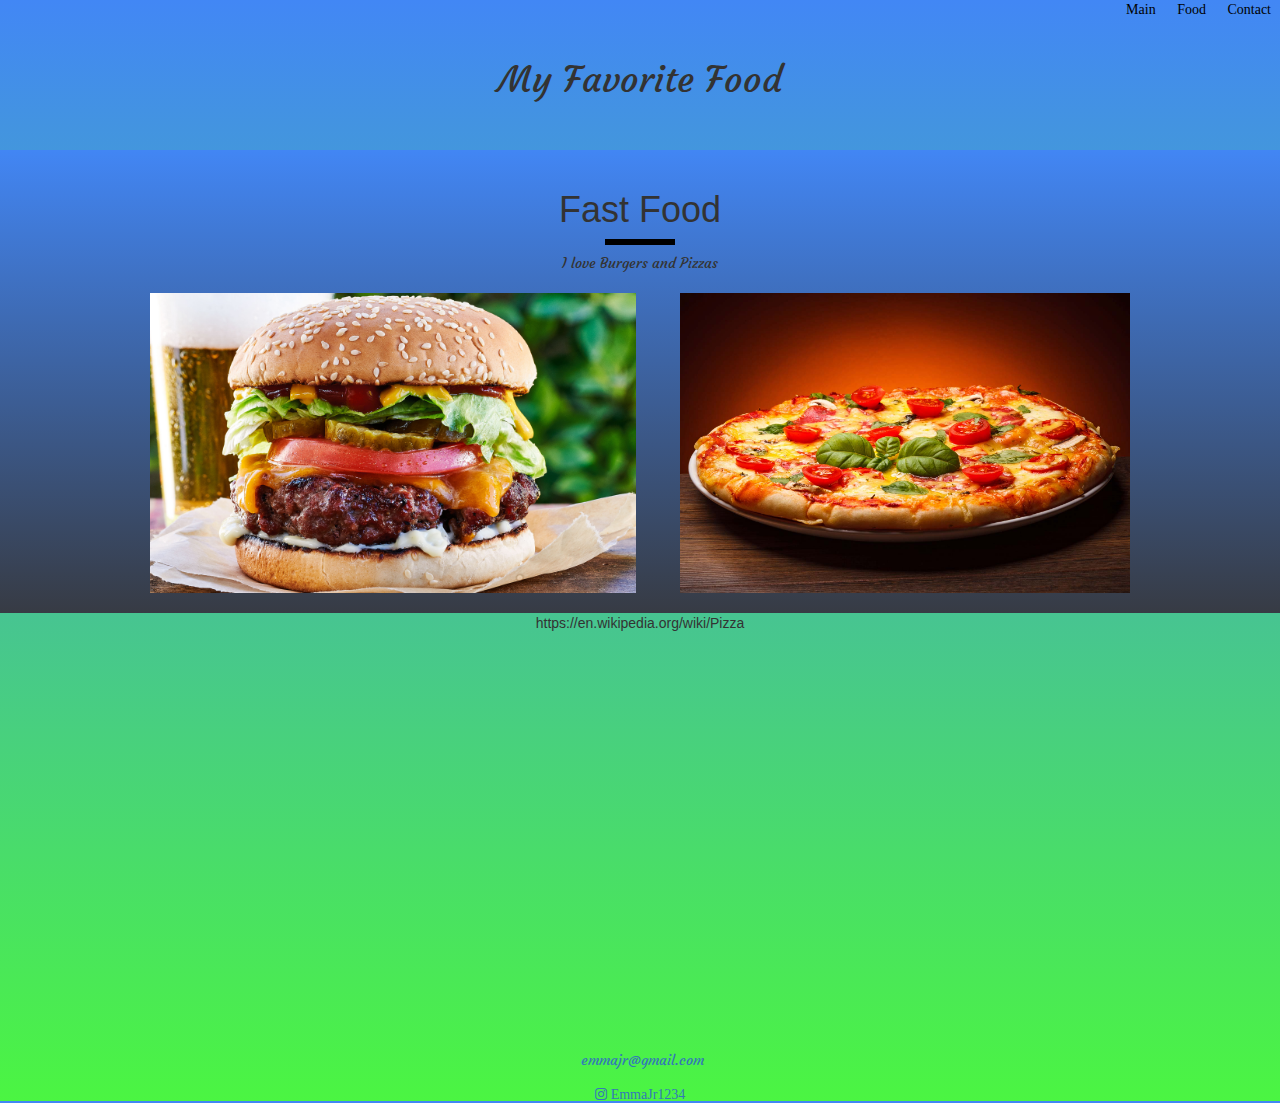
<file: Project 60/index.html>
<html>

<head>
    <title>My Portfolio</title>
    <link rel="stylesheet" href="style.css">
     <link href="https://fonts.googleapis.com/css2?family=Courgette&display=swap" rel="stylesheet">
     <meta name="viewport" content="width=device-width, initial-scale=1">

<link rel="stylesheet" href="https://maxcdn.bootstrapcdn.com/bootstrap/3.4.0/css/bootstrap.min.css">

<script src="https://ajax.googleapis.com/ajax/libs/jquery/3.4.1/jquery.min.js"></script>

<script src="https://maxcdn.bootstrapcdn.com/bootstrap/3.4.0/js/bootstrap.min.js"></script>
<link rel="stylesheet" href="https://cdnjs.cloudflare.com/ajax/libs/font-awesome/4.7.0/css/font-awesome.min.css">
</head>

<body>
    <ul class="menu">
        
        <li class="link"><a href="#Favorite_food">Main</a></li>
        <li class="link"><a href="#fastfood">Food</a></li>
        <li class="link"><a href="#Contact">Contact</a></li>
        
    </ul>

<section id="Favorite_food">

    
    
    <h1> <span id="myname">My Favorite Food </span></h1>
   
    </section>
    
    
  
    
    <section id="foodfood" class='food'>
        <h1> Fast Food</h1>
        
        <div class="line"></div><div id="myname" >
        I love Burgers and Pizzas</div>
       
      <div>  
      <span>   
               <a href=" https://en.wikipedia.org/wiki/Burger" target="_blank">
                    <img id="picture" src="burger.jpg"> </a> </span>
               <span>  
         
               <a href="https://en.wikipedia.org/wiki/Pizza" target="_blank">
                <img id="picture" src="pizza.jpg"> </a> </span>
    </div>    
    </section>https://en.wikipedia.org/wiki/Pizza
    <section id="Contact">

        <iframe src="https://www.google.com/maps/embed?pb=!1m14!1m8!1m3!1d15078.353856082635!2d72.8906491!3d19.1257017!3m2!1i1024!2i768!4f13.1!3m3!1m2!1s0x0%3A0xacf72f56793d190a!2sWHITEHAT%20EDUCATION%20TECHNOLOGY%20PVT%20LTD!5e0!3m2!1sen!2sin!4v1573468987088!5m2!1sen!2sin" height="400" width="800" frameborder="0" allowfullscreen=""></iframe>

        <div class="contact_1">

           <a href="mailto:pratikshagajraj@gmail.com?Subject=Hello" id="myname">
            <br>
               <i class="fa fa envelope">&nbsp;<span id="myname">emmajr@gmail.com</span></i>
               
            </a> 
           
           <br><br>
                <a href="#" id="myname"> 
               
               <i class="fa fa-instagram" >&nbsp;<span >EmmaJr1234</span></i>
            </a> 

        </div>
        

    </section>
    
    
    
    </body></html>
</file>
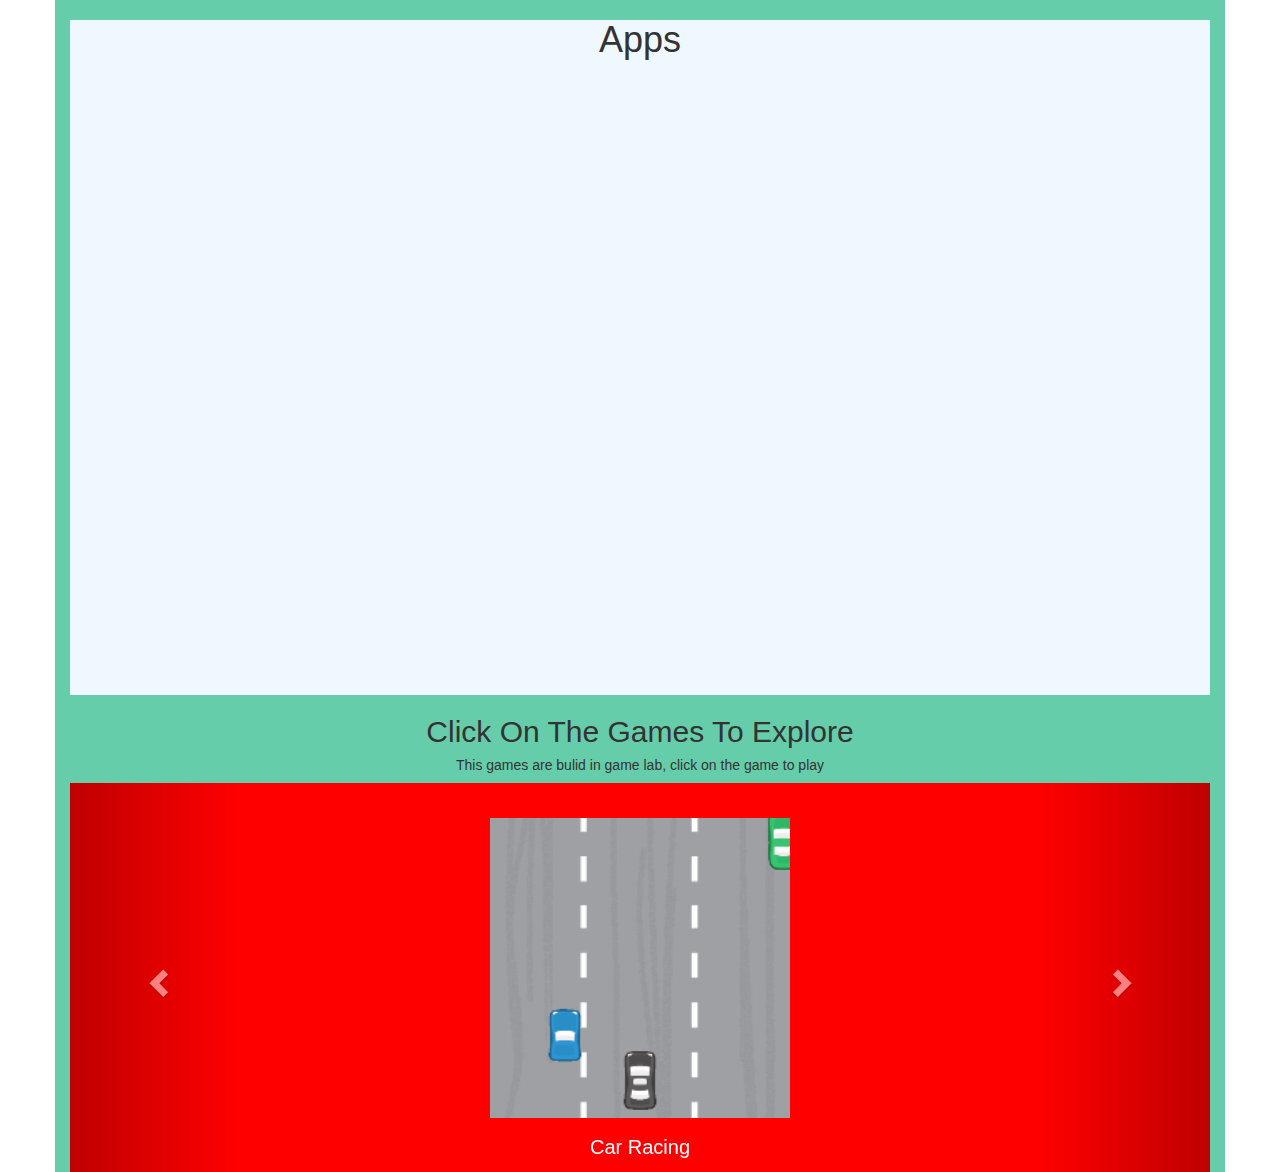
<file: Project62/index.html>
<!DOCTYPE html>
<html lang="en">

<head>
    <title>Bootstrap Example</title>
    <meta charset="utf-8">
    <link rel="stylesheet" type="text/css" href="style.css">
    <link rel="stylesheet" href="https://maxcdn.bootstrapcdn.com/bootstrap/3.4.0/css/bootstrap.min.css">
    <script src="https://ajax.googleapis.com/ajax/libs/jquery/3.4.1/jquery.min.js"></script>
    <script src="https://maxcdn.bootstrapcdn.com/bootstrap/3.4.0/js/bootstrap.min.js"></script>
</head>

<body>

    <div class="container">

        <section id="app">
            <h1>Apps</h1>
            <div class="line"></div>
            <iframe width="400" height="620" style="border: 0px;" src="https://studio.code.org/projects/applab/TnYBodnn3x0rNhYb4J9J-hZPjzgOqIRDG7vkSP2WJCI/embed"></iframe>
            <iframe width="400" height="620" style="border: 0px;" src="https://studio.code.org/projects/applab/bpWFoLtwz3JGl9i2jM7xajXQLN8pCbMEekad-4FAscI/embed"></iframe>
        </section>



        <h2>Click On The Games To Explore</h2>

        <h5>This games are bulid in game lab, click on the game to play</h5>

        <div id="myCarousel" class="carousel slide">
            <center>
                <!-- Wrapper for slides -->
                <div class="carousel-inner">
                    <div class="item active">
                        <a href="https://studio.code.org/projects/gamelab/Sdt_OgR8VajkwZ9t45UeVtzMLGiyqhNFJexB9eCe480" target="_blank">
                            <img src="game1.png">
                        </a>
                        <p>Car Racing</p>
                    </div>

                    <div class="item">
                        <a href="https://studio.code.org/projects/gamelab/N25kriFEAiBTZwfbYpDjc_qryNjSBhYW-3fOuYRt_SI" target="_blank">
                            <img src="game2.png">
                        </a>
                        <p>Be in space</p>
                    </div>
                    
                      <div class="item">
                        <a href="https://studio.code.org/projects/playlab/Xoq31TZJRl0W9K95JthlADu6tbI1xGTsVHpOvYsNtuE" target="_blank">
                            
                            <img src="game3.PNG">
                        </a>
                        <p>Bird hunting for pie</p>
                    </div>
                    
                    <div class="item">
                         
                        <a href=" https://studio.code.org/projects/playlab/WzncdAxXTuhs9JIxkX2v6qScTqL5bBzoUdfsqrxF4fI" target="_blank">
                           <img src="game4.PNG">
                        </a>
                        <p>Password Checker</p>
                    </div>

                </div>

                <!-- Left and right controls -->
                <a class="left carousel-control" href="#myCarousel" data-slide="prev">
                    <span class="glyphicon glyphicon-chevron-left"></span>
                </a>
                
                <a class="right carousel-control" href="#myCarousel" data-slide="next">
                     
                    <span class="glyphicon glyphicon-chevron-right"></span>
                </a>

            </center>
        </div>

    </div>

</body>

</html>
</file>
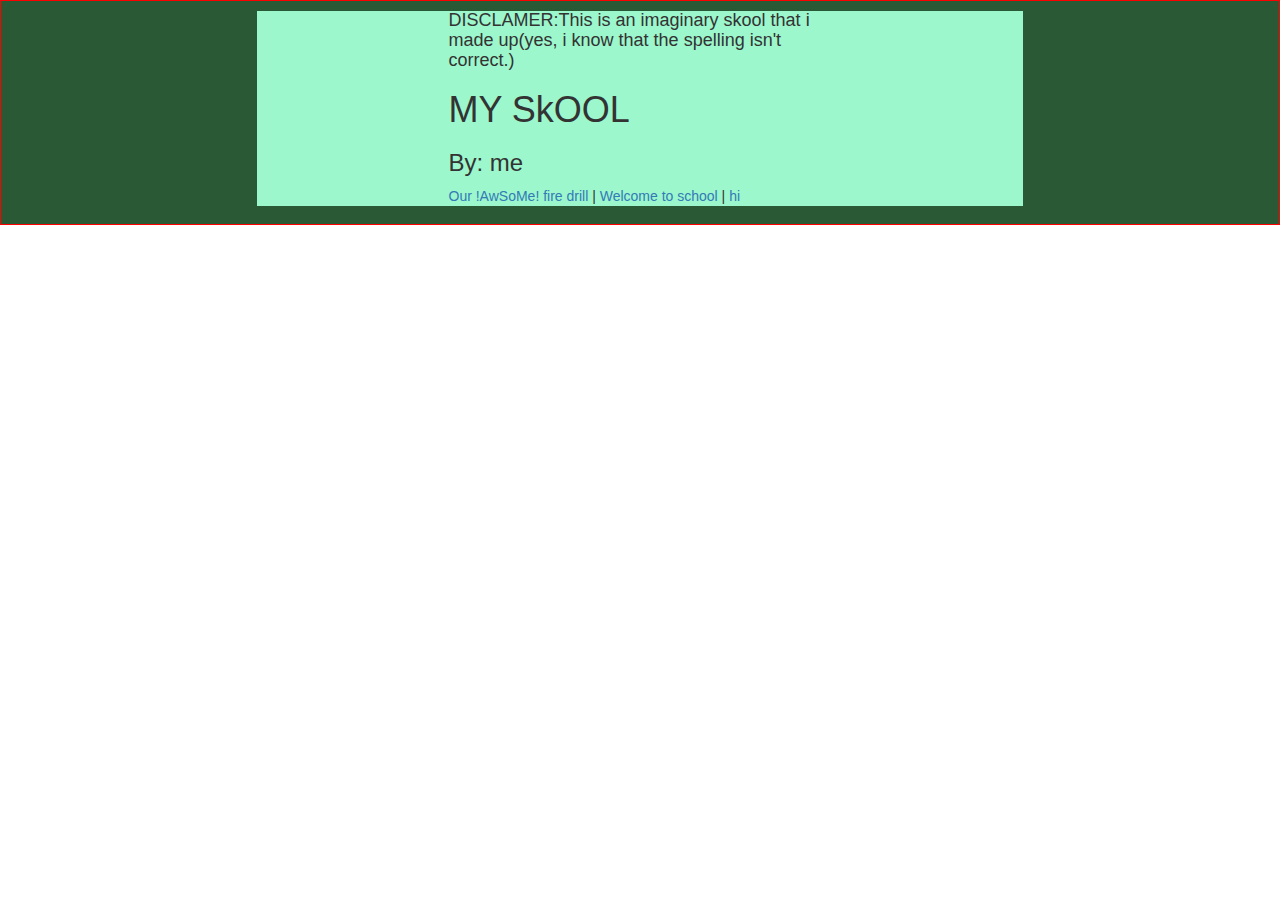
<file: Project68/index.html>
<!DOCTYPE html>
<html>

<head>
  <title>School Website</title>
  <meta name="viewport" content="width=device-width, initial-scale=1">

  <link rel="stylesheet" href="https://maxcdn.bootstrapcdn.com/bootstrap/3.4.0/css/bootstrap.min.css">

  <script src="https://ajax.googleapis.com/ajax/libs/jquery/3.4.1/jquery.min.js"></script>

  <script src="https://maxcdn.bootstrapcdn.com/bootstrap/3.4.0/js/bootstrap.min.js"></script>

  <link rel="stylesheet" href="https://cdnjs.cloudflare.com/ajax/libs/font-awesome/4.7.0/css/font-awesome.min.css">

  <link rel="stylesheet" href="style.css">

  <link rel="stylesheet" href="abcd.css">
</head>

<body>
  <div class="contactContainer">
    <div class="inside">
      <h4>DISCLAMER:This is an imaginary skool that i made up(yes, i know that the spelling isn't correct.)</h4>
      <h1>MY SkOOL</h1>
      <h3>By: me</h3>
      <nav>
        <a href="hell.html" target="_blank">Our !AwSoMe! fire drill</a> |
        <a href="hello.html">Welcome to school</a> |
        <a href="abcd.html">hi</a>
      </nav>
  </div>
</body>

</html>
</file>
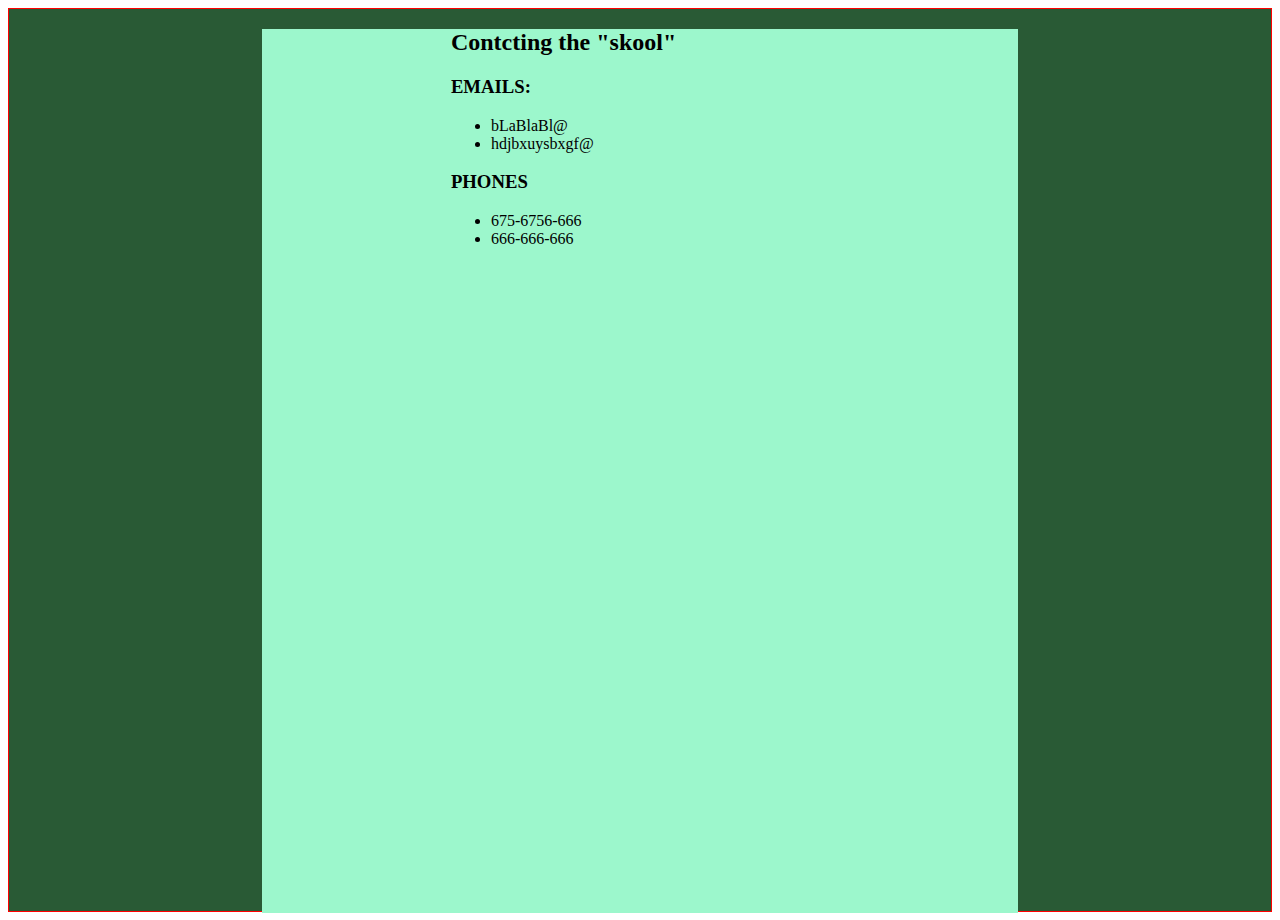
<file: Project68/abcd.html>
<html>
    <head>
        <title>contacting the joy-eating demon *school
        </title>
        <link rel="stylesheet" href="abcd.css" />
    </head>

    <body>
        <div class="contactContainer">
            <div class="inside">
                <h2>Contcting the "skool"</h2>
                <h3>
                    EMAILS:
                </h3>
                <ul>
                    <li>bLaBlaBl@</li>
                    <li>hdjbxuysbxgf@</li>
                </ul>
                <h3>
                    PHONES
                </h3>
                <ul>
                    <li>675-6756-666</li>
                    <li>666-666-666</li>
                </ul>
            </div>

        </div>
    </body>
</html>
</file>
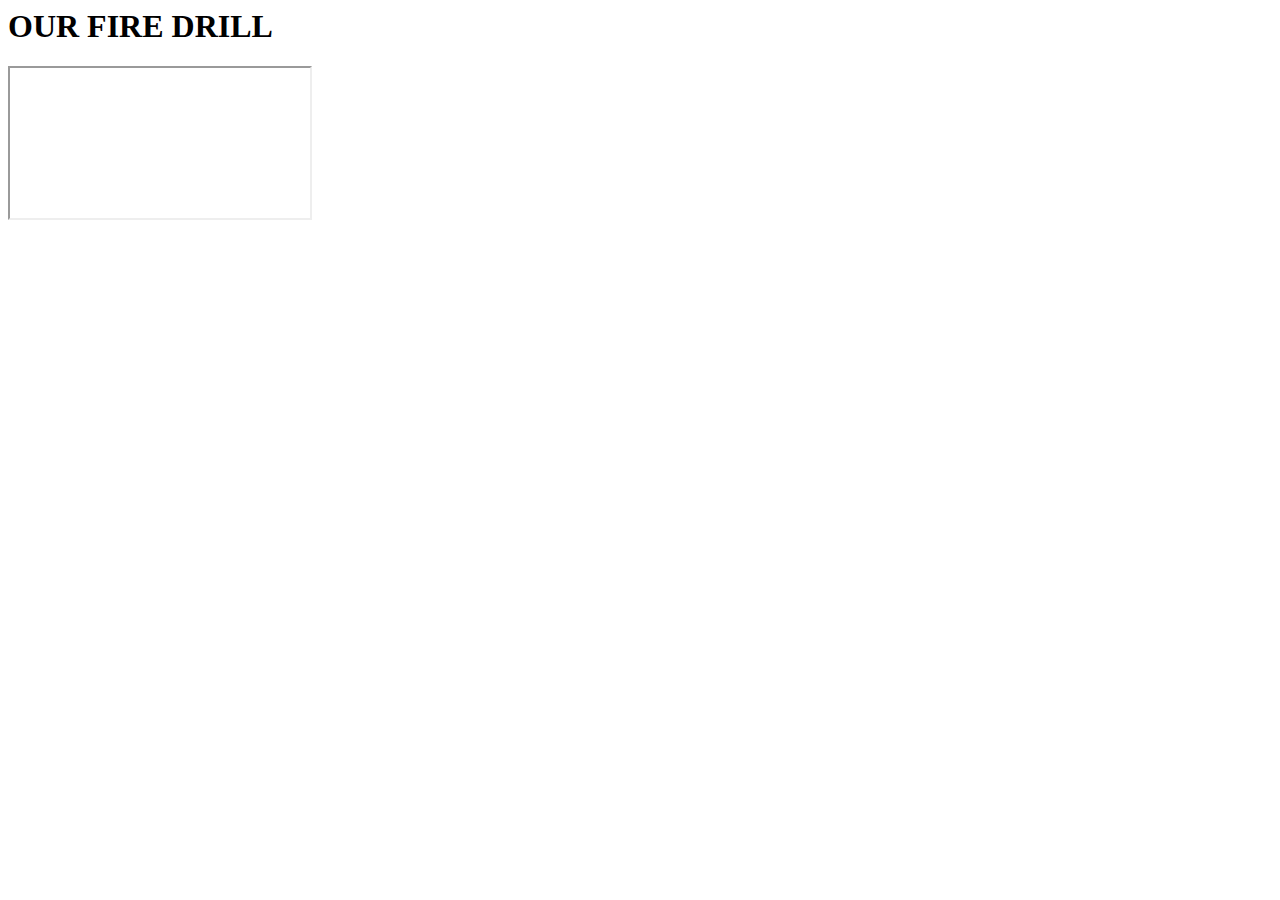
<file: Project68/hell.html>
<html>
    <head>
        <title>
            i dont realy need a title
        </title>
        </head>
        <body>
            <h1>OUR FIRE DRILL</h1>
            <iframe ciass="hell" src="https://www.youtube.com/embed/lwYGTSim2Z8"
        </body>
</html>
</file>
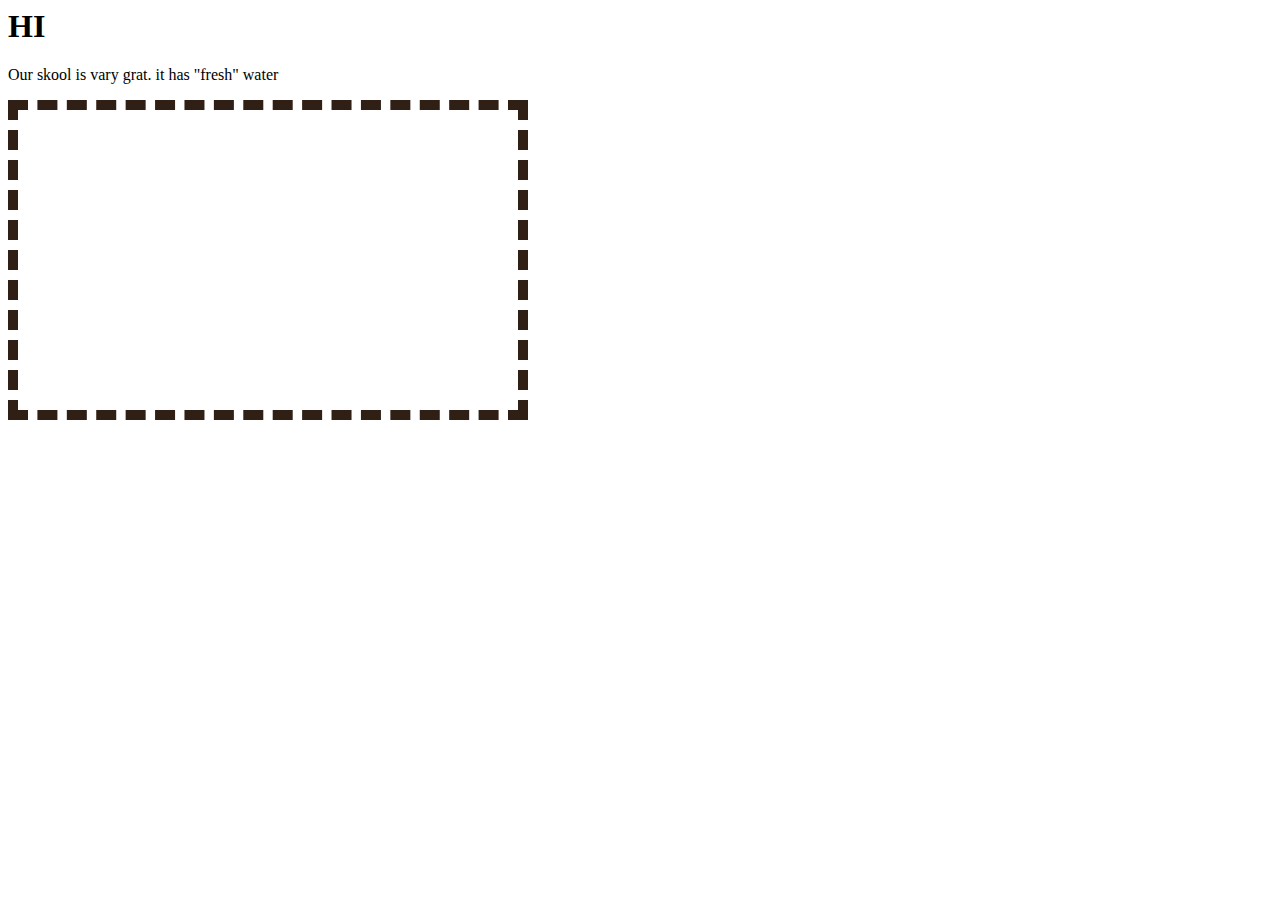
<file: Project68/hello.html>
<html>
    <head>
        <link rel="stylesheet" href="style.css">
        <title>hi
        </title>
    </head>
    <body>
        <h1>HI</h1>
        <p>Our skool is vary grat. it has "fresh" water</p>
        <iframe class="nice" src="https://www.youtube.com/embed/Q1cAkSkNN48"></iframe>
    </body>
</html>
</file>
<file: Project 60/style.css>
body{
    text-align: center;
    background: linear-gradient( #4287f5 0%,#4bf542 100%);
}

img{
  width:100;
  height:100;
    border-radius: 50%;
    
}
#myname{
   font-family: 'Courgette', cursive;
}
#Favorite_food{
     padding:40px;
    text-align:center:
}
h1{
  
  font-size:18px;
}
p{
  font-size:18px;
  color:#6A1B9A;
    
}
h2{
  font-size:20px;
  color:#003487;
}
.line{
    height: 6px;
    background-color: black;
    width:70px;
    margin:8px auto;
}

.menu{
   list-style: none;
    font-family:cursive;
   float:right;
    top:10px;
    right:30px;
    cursor: pointer;
    color:black;
}
.menu a{
    color:black !important;
}


.link{
    color:crimson;
    display: inline;
    padding-top:5px;
    padding-left:9px;
    padding-right:9px;
    padding-bottom: 5px;
}
   .link:hover{
    background-color:beige;
}



#picture{
    width:auto;
    height:300px;
   border-radius:0%;
    
    margin:20px;
}
.food
{
  background: #373B44;  /* fallback for old browsers */

 background: linear-gradient( #4286f4, #373B44); /* W3C, IE 10+/ Edge, Firefox 16+, Chrome 26+, Opera 12+, Safari 7+ */
padding-top:20px;
}

img {
transition: transform .2s;
border: 10px solid #AAAAAA;
}

img:hover {
    /* Give transform property to scale to 0.9 */
    transform: scale( );
}
</file>
<file: Project62/style.css>
body
{
    text-align: center;
}
.container{
  background-color: mediumaquamarine;  
}
#app {
    background-color: aliceblue;
}

#myCarousel
{
    background-color: red;
}

#myCarousel img
{
    height: 300px;
    margin-top: 35px;
}

.carousel-inner p
{
    margin-top: 15px;
    color : white;
    font-size: 20px;
}
</file>
<file: Project68/style.css>
.nice{
    
    border: 10px  dashed rgb(47, 31, 20);
    width: 500px;
    height: 300px;
}
</file>
<file: Project68/abcd.css>
.contactContainer{
    background-color:rgb(41, 90, 53);
    padding-left: 20%;
    padding-right: 20%;
    padding-bottom: 18px;
    border: 1px solid red;
    height: 100%;
}
.h1{font-style:'Chicle', cursive;}

.inside{
    background-color: rgb(156, 247, 204);
    height: inherit;
    padding-left: 25%;
    padding-right: 25%;
}
</file>
